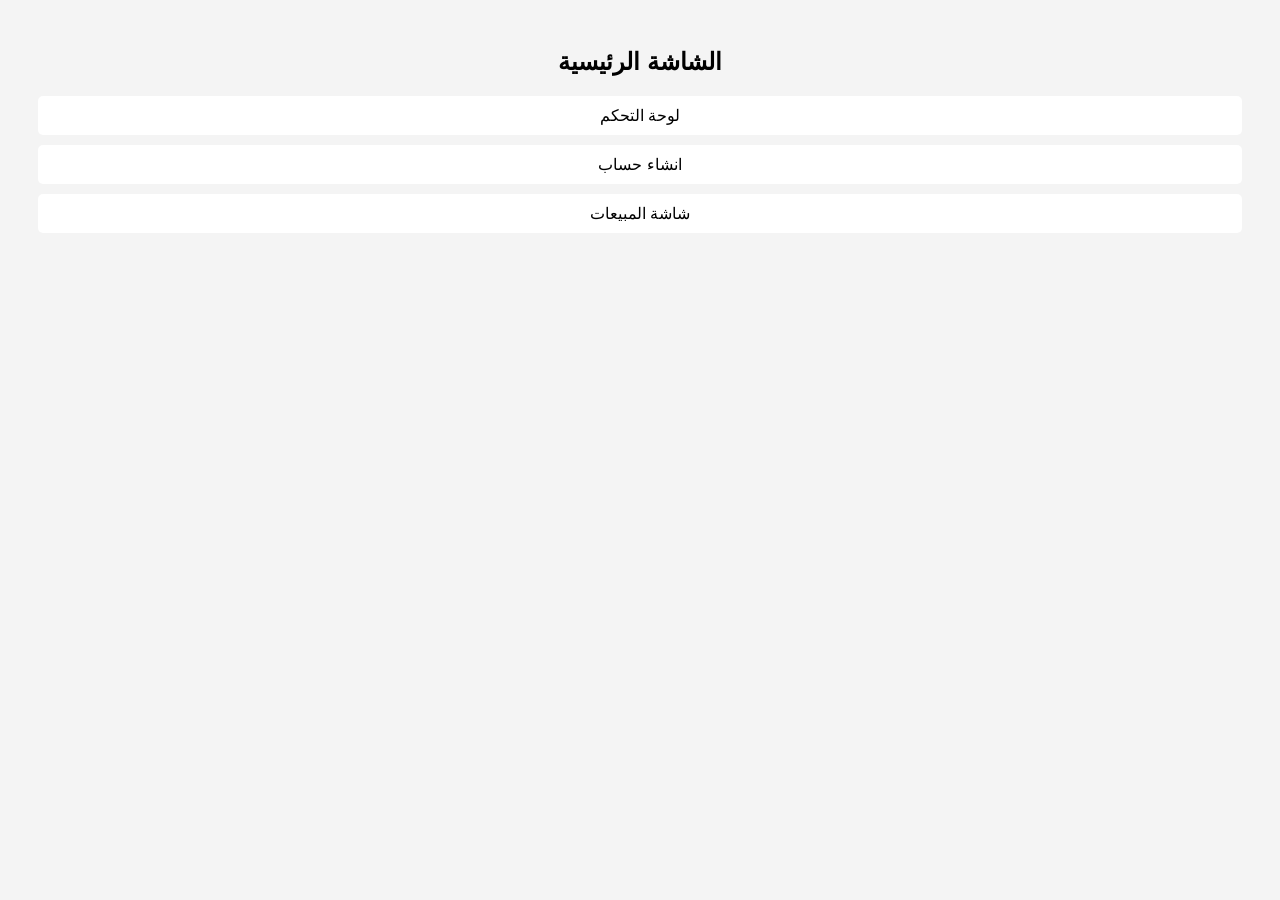
<file: index.html>
<!DOCTYPE html>
<html lang="ar" dir="rtl">
<head>
    <meta charset="UTF-8">
    <meta name="viewport" content="width=device-width, initial-scale=1.0">
    <title>لوحة التحكم</title>
    <style>
        body { font-family: Arial; text-align: center; padding: 20px; background: #f4f4f4; }
        .screen { display: none; }
        .screen.active { display: block; }
        button { padding: 12px 25px; font-size: 16px; background: #007bff; color: white; border: none; border-radius: 5px; margin: 5px; }
        input { padding: 10px; margin: 5px; width: 80%; border-radius: 5px; border: 1px solid #ccc; }
        ul { list-style: none; padding: 0; }
        .menu a { display: block; padding: 10px; background: white; margin: 10px; text-decoration: none; border-radius: 5px; color: black; }
    </style>
</head>
<body>

<!-- 1. الشاشة الرئيسية -->
<div id="main" class="screen active">
    <h2>الشاشة الرئيسية</h2>
    <div class="menu">
        <a href="#" onclick="showScreen('dashboard')">لوحة التحكم</a>
        <a href="#" onclick="showScreen('register')">انشاء حساب</a>
        <a href="#" onclick="showScreen('sales')">شاشة المبيعات</a>
    </div>
</div>

<!-- 2. شاشة التحكم -->
<div id="dashboard" class="screen">
    <h2>شاشة التحكم</h2>
    <ul>
        <li>عدد المستخدمين: 150</li>
        <li>عدد المنتجات: 20</li>
        <li>المبيعات اليوم: 50000</li>
    </ul>
    <br>
    <a href="#" onclick="showScreen('main')">← الرجوع للرئيسية</a>
</div>

<!-- 3. شاشة انشاء حساب -->
<div id="register" class="screen">
    <h2>انشاء حساب</h2>
    <input type="text" placeholder="الاسم">
    <br>
    <input type="email" placeholder="الايميل">
    <br>
    <input type="password" placeholder="كلمة السر">
    <br>
    <button>تسجيل</button>
    <br><br>
    <a href="#" onclick="showScreen('main')">← الرجوع للرئيسية</a>
</div>

<!-- 4. شاشة المبيعات -->
<div id="sales" class="screen">
    <h2>شاشة المبيعات</h2>
    <p>مبيعات اليوم: 50000 جنيه</p>
    <p>مبيعات الاسبوع: 320000 جنيه</p>
    <p>مبيعات الشهر: 1200000 جنيه</p>
    <br>
    <a href="#" onclick="showScreen('main')">← الرجوع للرئيسية</a>
</div>

<script>
function showScreen(id) {
    document.querySelectorAll('.screen').forEach(s => s.classList.remove('active'));
    document.getElementById(id).classList.add('active');
}
</script>

</body>
</html>
</file>
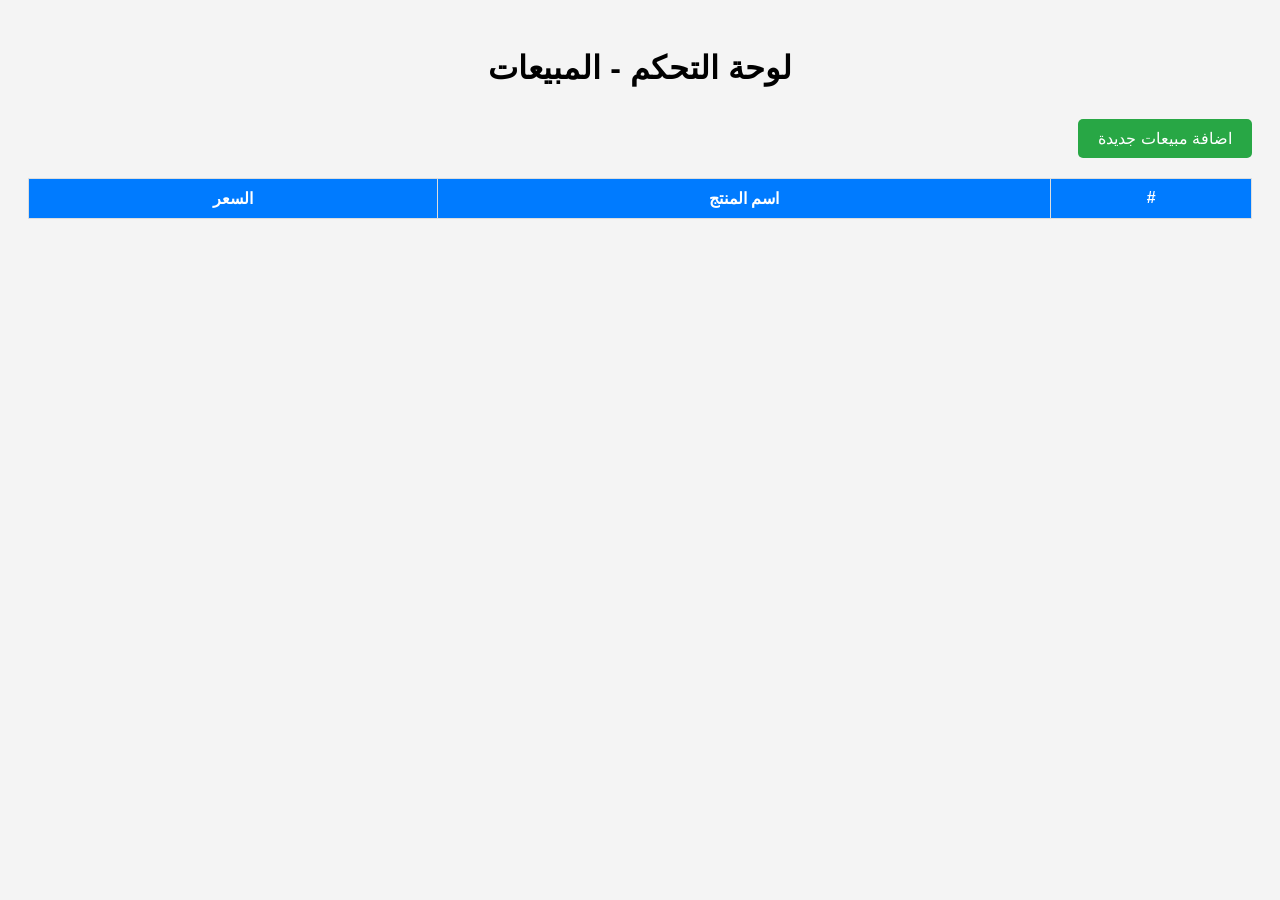
<file: dashboard.html>
<!DOCTYPE html>
<html lang="ar" dir="rtl">
<head>
  <meta charset="UTF-8">
  <title>لوحة التحكم</title>
  <style>
    body { font-family: Arial; background: #f4f4f4; padding: 20px; }
    h1 { text-align: center; }
    table { width: 100%; border-collapse: collapse; margin-top: 20px; background: white; }
    th, td { border: 1px solid #ddd; padding: 10px; text-align: center; }
    th { background: #007bff; color: white; }
    .btn { display: inline-block; padding: 10px 20px; background: #28a745; color: white; text-decoration: none; border-radius: 5px; margin-top: 10px; }
  </style>
</head>
<body>
  <h1>لوحة التحكم - المبيعات</h1>
  <a href="sales.html" class="btn">اضافة مبيعات جديدة</a>
  
  <table id="salesTable">
    <thead>
      <tr>
        <th>#</th>
        <th>اسم المنتج</th>
        <th>السعر</th>
      </tr>
    </thead>
    <tbody>
      <!-- البيانات ح تجي هنا تلقائي -->
    </tbody>
  </table>

  <script>
    let sales = JSON.parse(localStorage.getItem('sales')) || [];
    let tbody = document.querySelector('#salesTable tbody');
    
    sales.forEach((sale, index) => {
      let row = `<tr>
        <td>${index + 1}</td>
        <td>${sale.product}</td>
        <td>${sale.price} جنيه</td>
      </tr>`;
      tbody.innerHTML += row;
    });
  </script>
</body>
</html>
</file>
